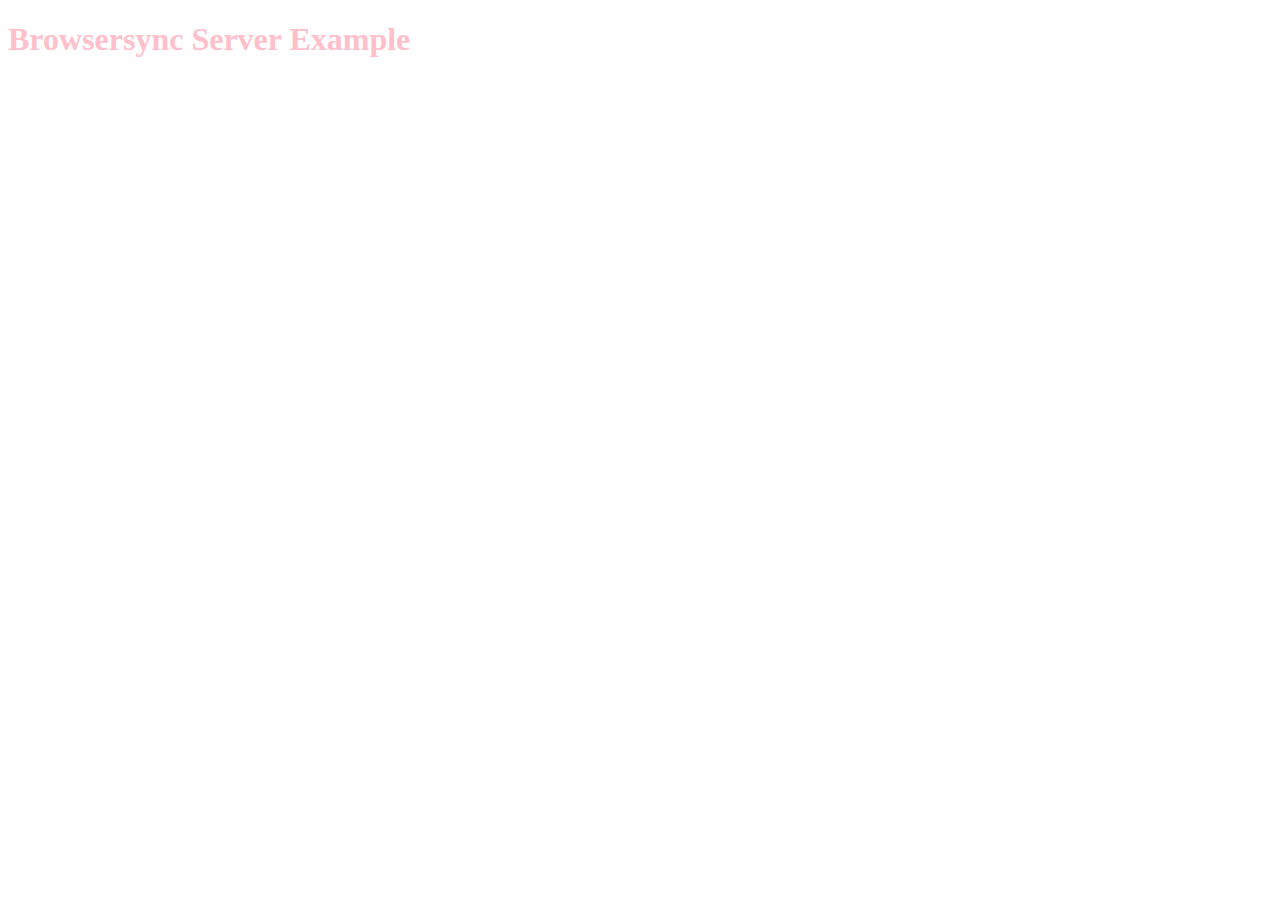
<file: public/admin/node_modules/bs-recipes/recipes/server.middleware/app/index.html>
<!doctype html>
<html lang="en-US">
<head>
    <meta charset="UTF-8">
    <title>Browsersync Server Example</title>
    <link rel='stylesheet' href='css/main.css'>
</head>
<body>
    <h1>Browsersync Server Example</h1>
</body>
</html>
</file>
<file: public/admin/node_modules/bs-recipes/recipes/server.middleware/app/css/main.css>
body {
	background: white;
	color: pink;
}
</file>
